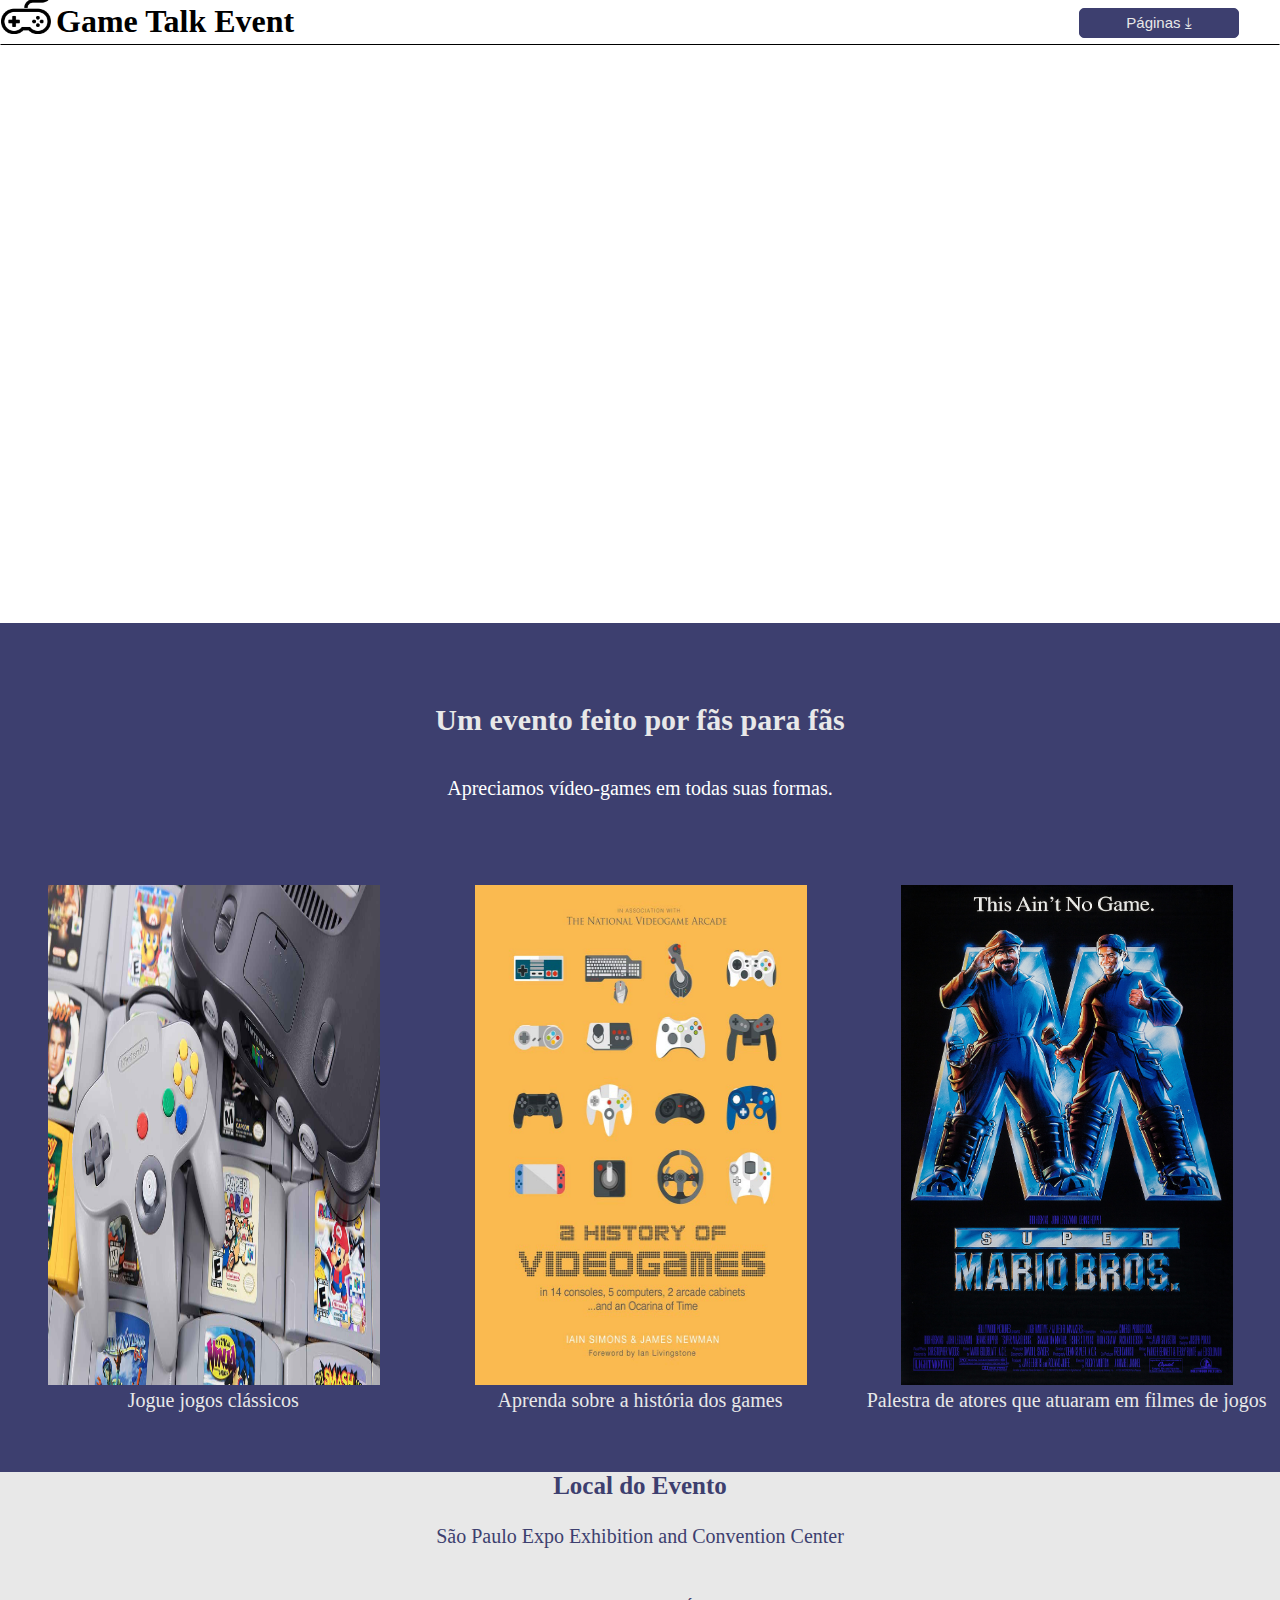
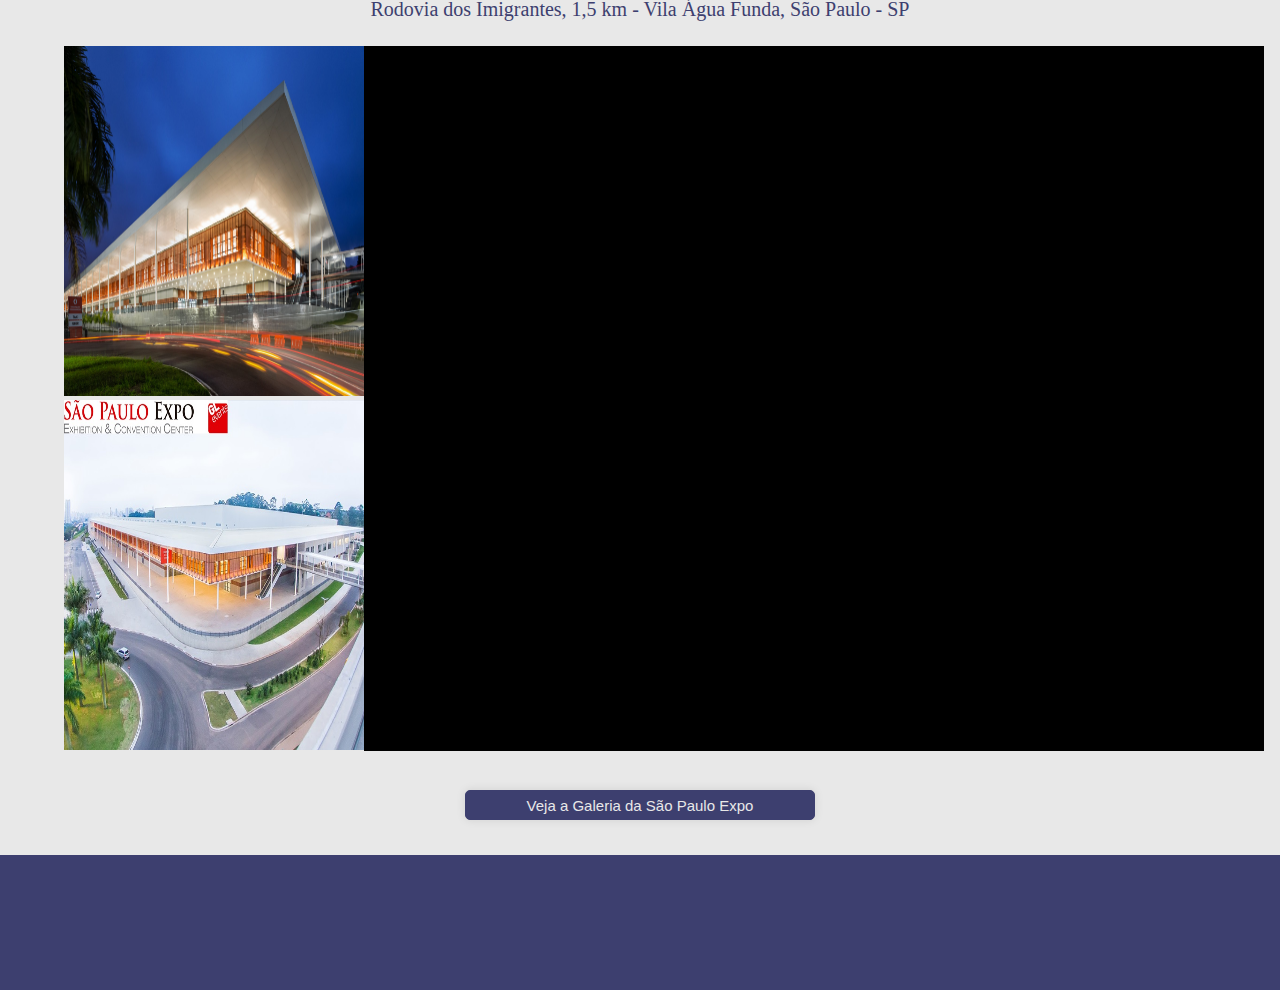
<file: index.html>
<!DOCTYPE html>
<html lang="pt-br">
<head>
    <meta charset="UTF-8">
    <meta http-equiv="X-UA-Compatible" content="IE=edge">
    <meta name="description" content="Site de Eventos">
    <meta name="keywords" content="HTML, CSS, Javascript">
    <meta name="author" content="Soleil Alves">
    <meta name="viewport" content="width=device-width, initial-scale=1.0">
    <title>Game Talk Event</title>

    <!--CSS-->
    <link rel="stylesheet" href="event.css">
</head>

<body>
<header>
    <div class="menu">
        <nav class="header-menu">
            <div class="logo">
            <img class="headerIm" src="Imagens/logoIcon.png" alt="logo" width=50px height=40px>
            <p>Game Talk Event</p>
            </div>
            <div class="dropmenu">
            <button class="dropbtn">Páginas &#10515;</button>
            <div class="dropcontent">
                <a href="index.html" target="_self">Homepage</a>
                <a href="ConvidadosEvent.html" target="_self">Convidados</a>
                <a href="AboutUs.html" target="_self">Sobre nós</a>
                <a href="ContactUs.html" target="_self">Contato</a>
            </div>
            </div>
        </nav>
    </div>

</header>
<section>
<div id="banner">
        <p class="eventDate">de 10/04 até 14/04</p>
        <h1 class="bannerText">Evento Game Talk</h1>
        <p class="eventDate">Eventos de jogos indies e discussão de jogos em todas suas formas</p>
</div>

 <div class="blueSection">

    <h2>Um evento feito por fãs para fãs</h2>
    
    <p>Apreciamos vídeo-games em todas suas formas.</p>
</div>
</section>

<div class="rows">
    <div class="column">
        <img class="eventIm" src="Imagens/Nin64.jpg" alt="ClassicGame" style="width:90%">
        <p class="colText">Jogue jogos clássicos</p>
          </div>
        <div class="column">
        <img class="eventIm" src="Imagens/gameHis.jpg" alt="GameHistory" style="width:90%">
        <p class="colText">Aprenda sobre a história dos games</p>
          </div>
        <div class="column">
        <img class="eventIm" src="Imagens/marioMv.jpg" alt="MarioMovie" style="width:90%">
        <p class="colText">Palestra de atores que atuaram em filmes de jogos</p>
    </div>
</div>


<div class="location">
    <h3>Local do Evento</h3>
    <p>São Paulo Expo Exhibition and Convention Center</p>
    <p>Rodovia dos Imigrantes, 1,5 km - Vila Água Funda, São Paulo - SP</p>

<section>
    
<div class="containerMap">
    <div class="mapIMG">
        <img src="Imagens/SPexpo1.jpg" alt="SPExpo1">
   

    <div class="mapIMG">
        <img src="Imagens/SPexpo2.jpg" alt="SPExpo1">
    </div>
</div>
  
<div class="Map">
    <iframe src="https://www.google.com/maps/embed?pb=!1m18!1m12!1m3!1d3654.8369300240684!2d-46.63184508255615!3d-23.646010299999997!2m3!1f0!2f0!3f0!3m2!1i1024!2i768!4f13.1!3m3!1m2!1s0x94ce5adda4c3cb95%3A0x31916ce58f719167!2sS%C3%A3o%20Paulo%20Expo!5e0!3m2!1spt-BR!2sbr!4v1680733689420!5m2!1spt-BR!2sbr" width="900" height="705" style="border:0;" allowfullscreen="" loading="lazy" referrerpolicy="no-referrer-when-downgrade"></iframe>
</div>

</div>
</section>
<div class="btnCont">
    <a href="https://www.saopauloexpo.com.br/pt/galeria/?set_order=asc&set_orderby=date" target="_blank">
    <button type="button" class="btn" >Veja a Galeria da São Paulo Expo</button>
</a>
</div>

<footer>
    <p> Criado por: Soleil Emilio Alves</p>
</footer>

</body>
</html>
</file>
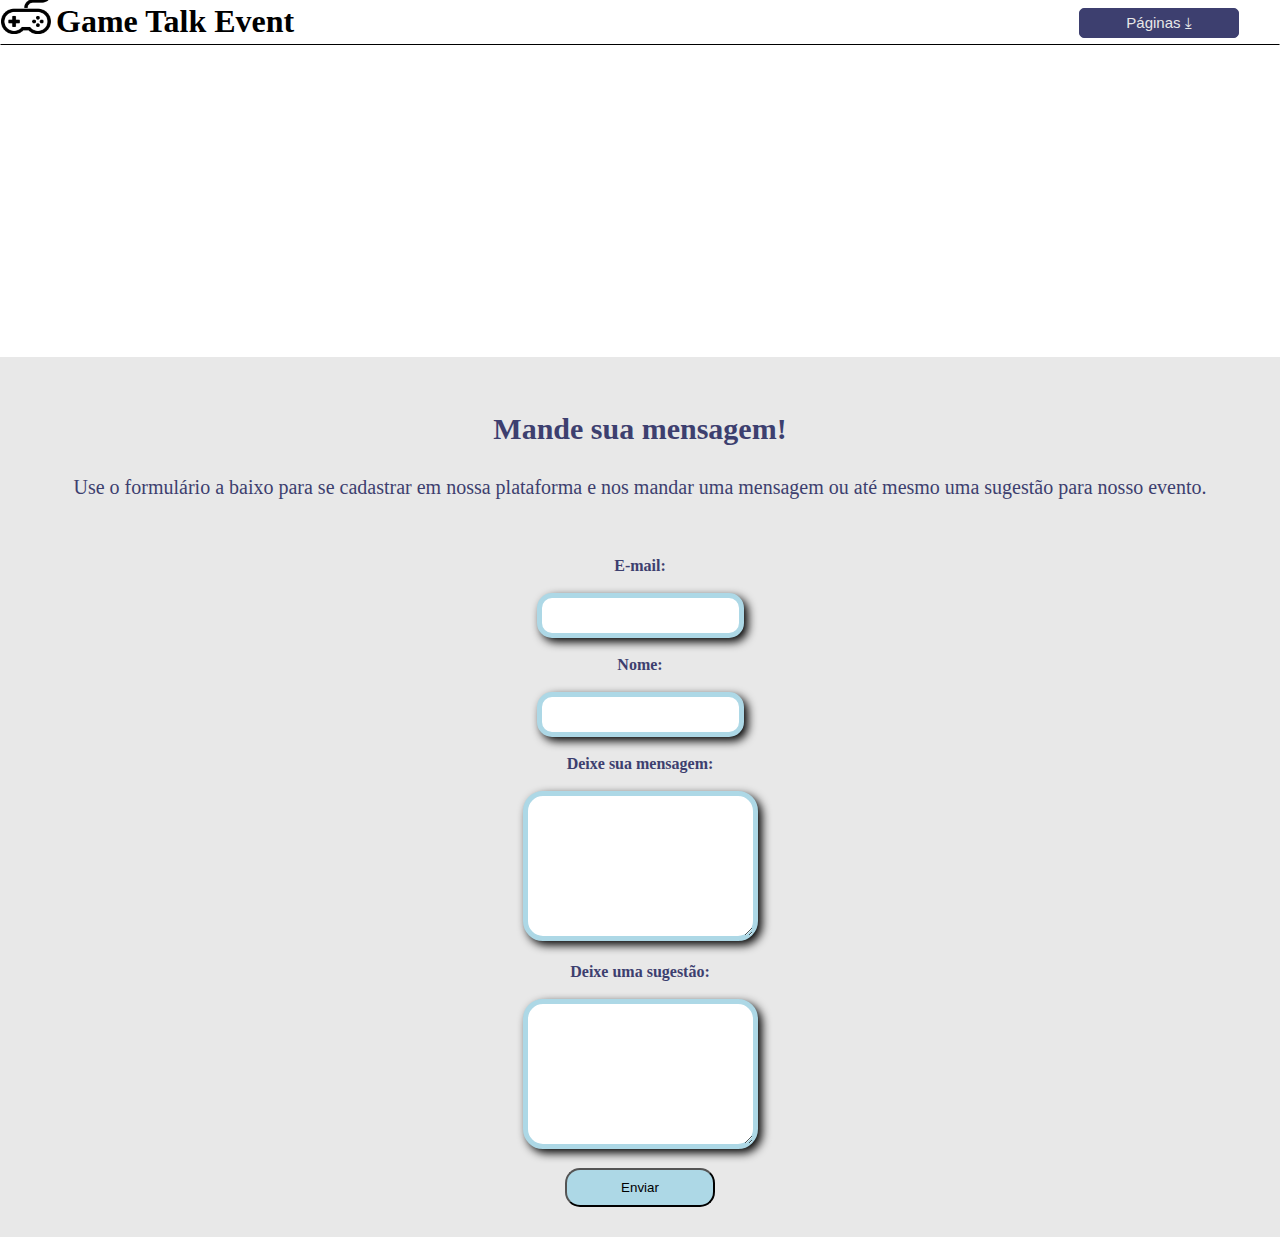
<file: ContactUs.html>
<!DOCTYPE html>
<html lang="pt-br">
<head>
    <meta charset="UTF-8">
    <meta http-equiv="X-UA-Compatible" content="IE=edge">
    <meta name="description" content="Site de Eventos">
    <meta name="keywords" content="HTML, CSS, Javascript">
    <meta name="author" content="Soleil Alves">
    <meta name="viewport" content="width=device-width, initial-scale=1.0">
    <title>Game Talk Event</title>

    <!--CSS-->
    <link rel="stylesheet" href="event.css">

    <!--Javascript-->
    <script src="script.js"></script>
</head>

<body>
<header>
    <div class="menu">
        <nav class="header-menu">
            <div class="logo">
            <img class="headerIm" src="Imagens/logoIcon.png" alt="logo" width=50 height=40>
            <p>Game Talk Event</p>
            </div>
            <div class="dropmenu">
            <button class="dropbtn">Páginas &#10515;</button>
            <div class="dropcontent">
                <a href="index.html" target="_self">Homepage</a>
                <a href="ConvidadosEvent.html" target="_self">Convidados</a>
                <a href="AboutUs.html" target="_self">Sobre nós</a>
                <a href="ContactUs.html" target="_self">Contato</a>
            </div>
            </div>
        </nav>
    </div>
</header>

<div id="bannerContact">
    <h1 class="bannerText">Contato</h1>
</div>

<div class="contactTxt">
    <h3>Mande sua mensagem!</h3>
    <p>Use o formulário a baixo para se cadastrar em nossa plataforma e nos mandar uma mensagem ou até mesmo uma sugestão para nosso evento.</p>
</div>

<form onSubmit="handleOnSubmit()">
    <div>
        <label for="idemail">E-mail</label>
        <input class="styling" type="email" id="idemail" nome="idemail"/>
    </div>
    <div>
        <label for="idtexto">Nome</label>
        <input class="styling" type="text" id="idtexto" nome="idtexto"/>
    </div>
    <div>
        <label for="idtextmensagem">Deixe sua mensagem</label>
        <textarea id="idtexto" rows="5" required></textarea>
    </div>
    <div>
        <label for="idtextsugestao">Deixe uma sugestão</label>
        <textarea id="idtexto" rows="5"></textarea>
    </div>
    <div>
        <input type="submit" value="Enviar" id="botaoEnviar"/>
    </div>
</form>

</body>
</html>
</file>
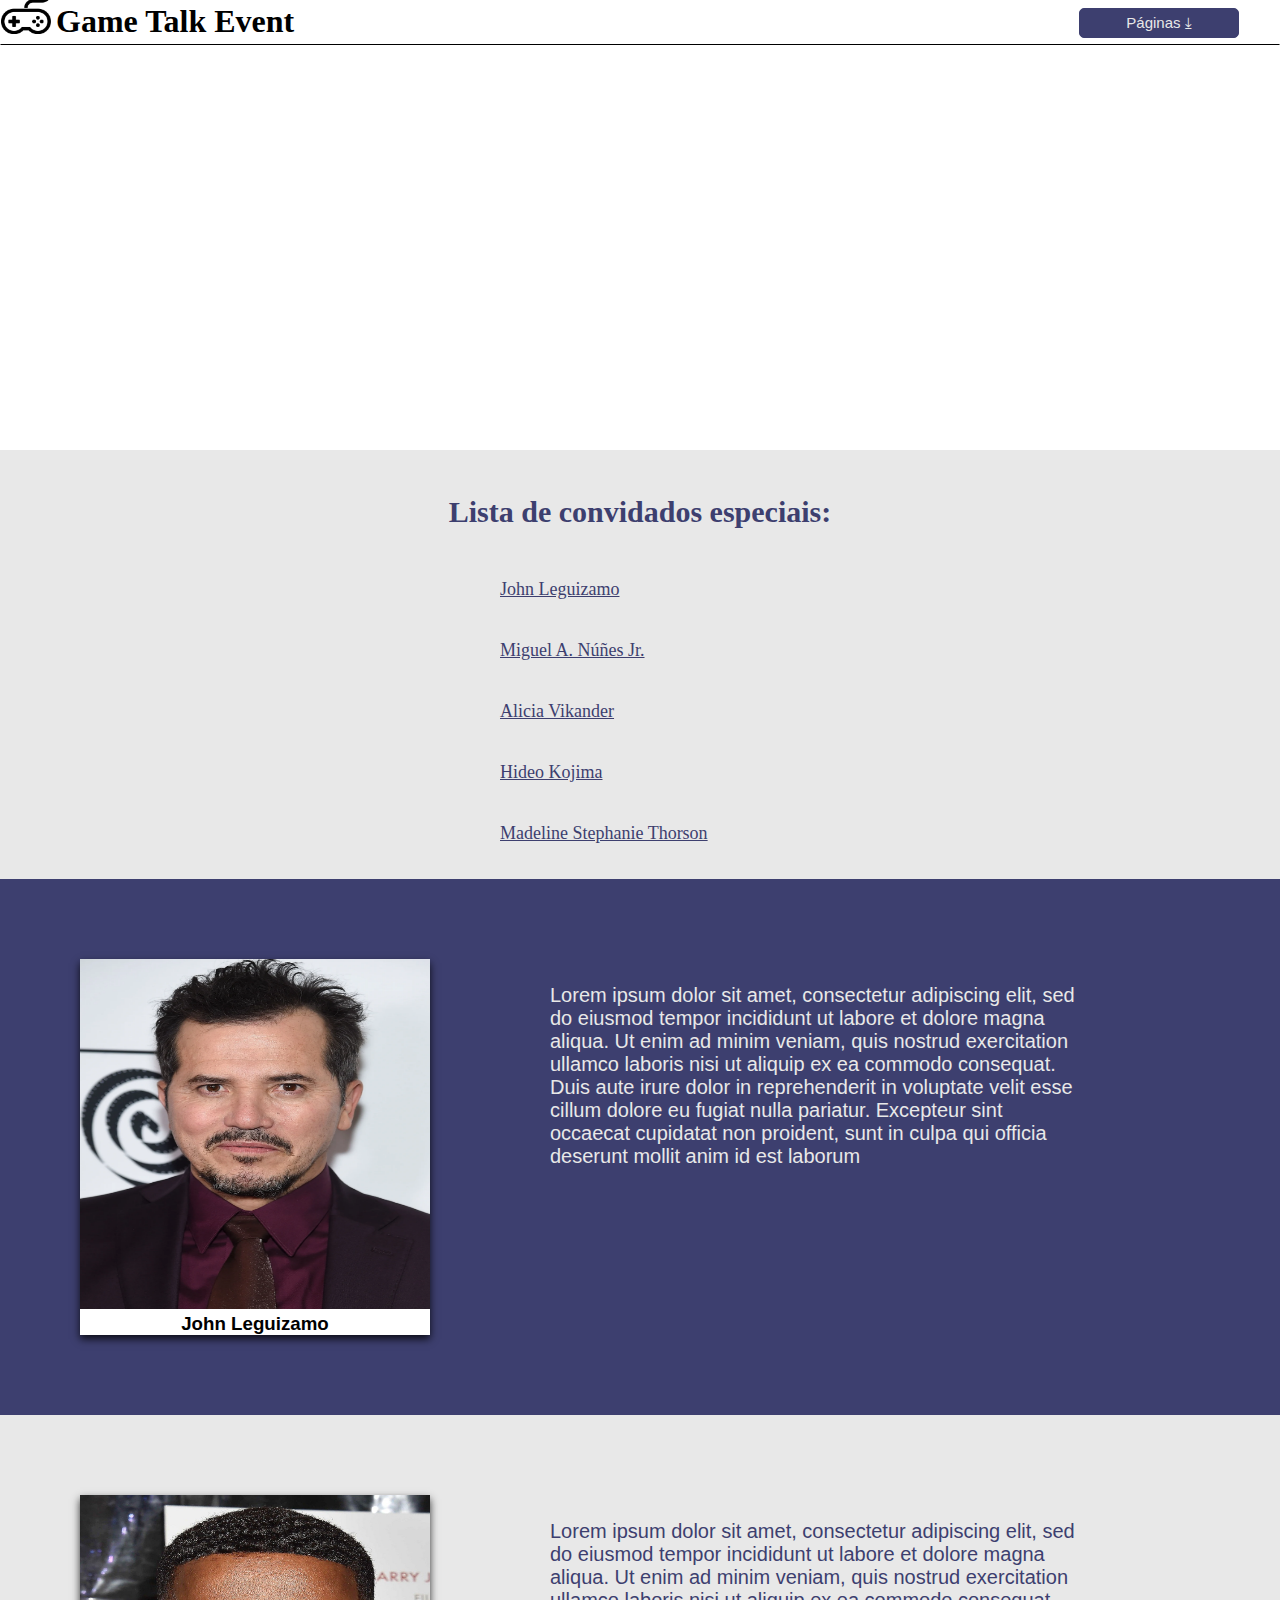
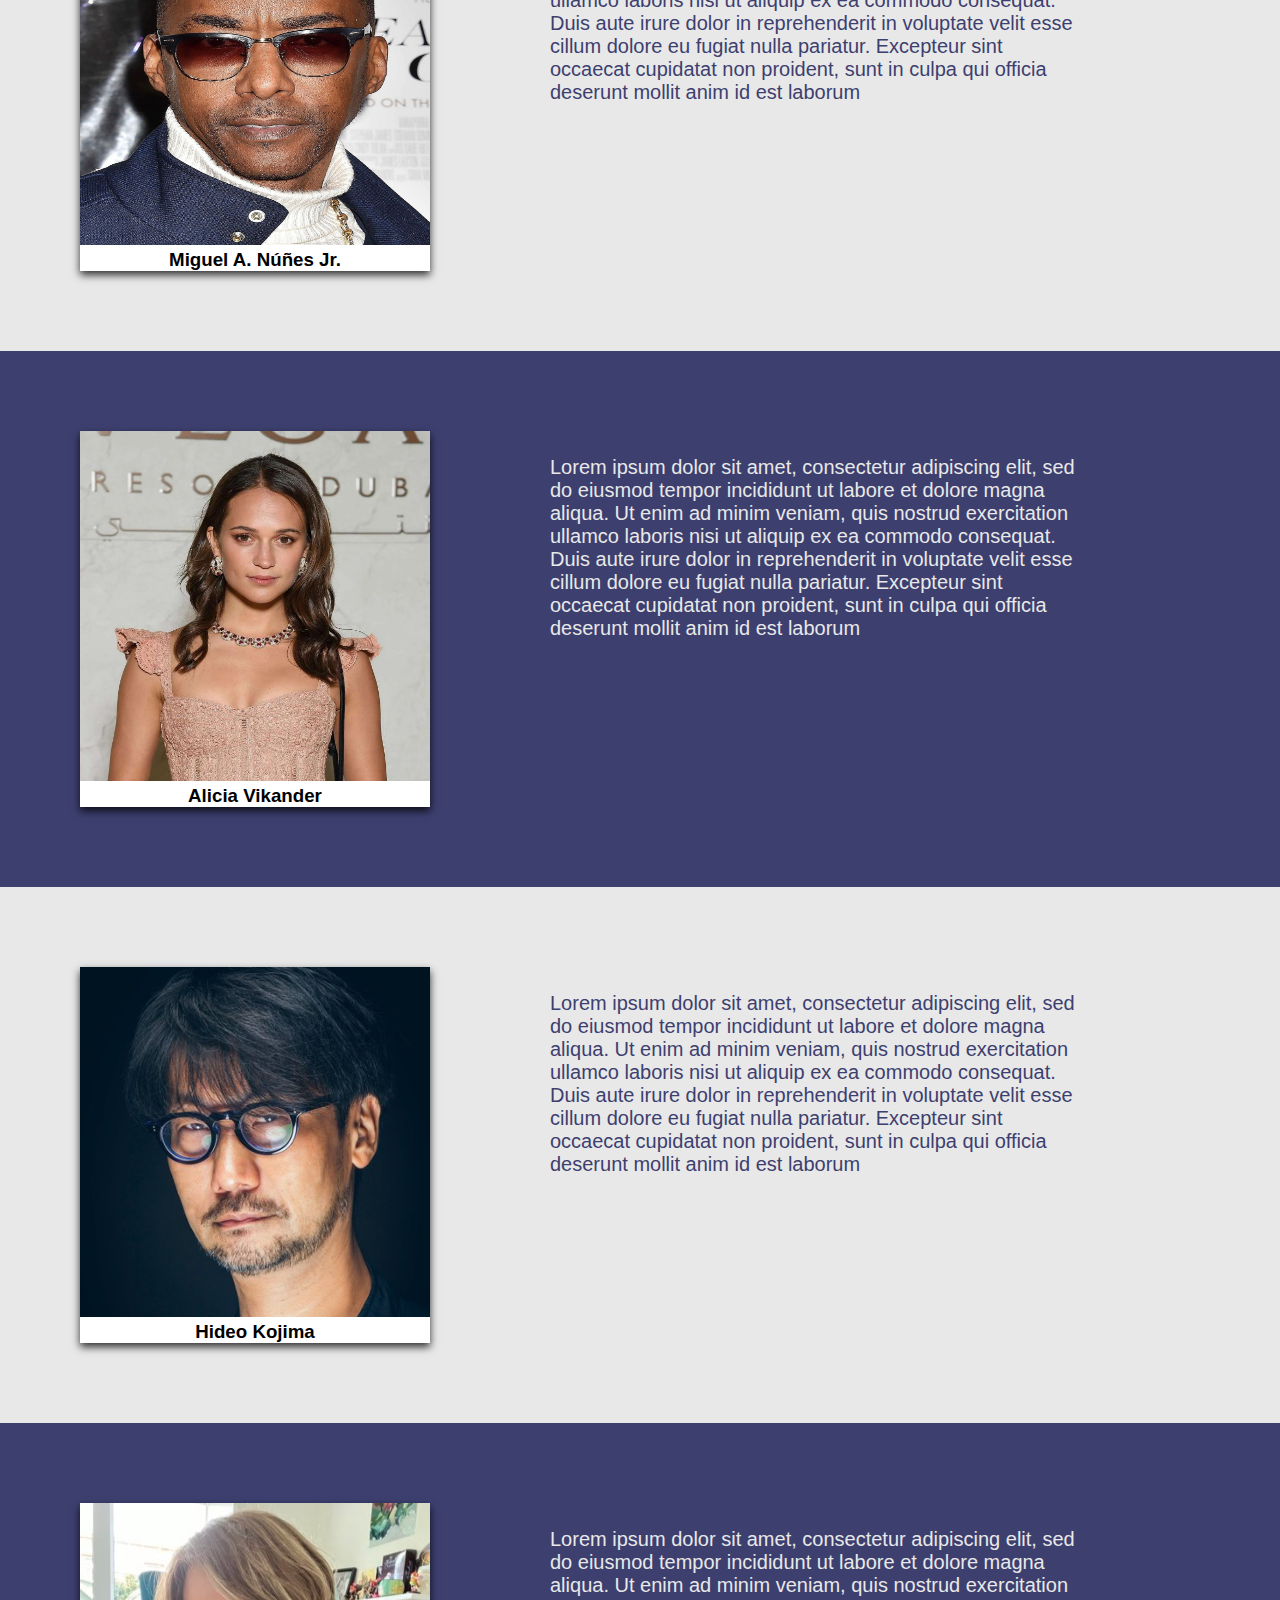
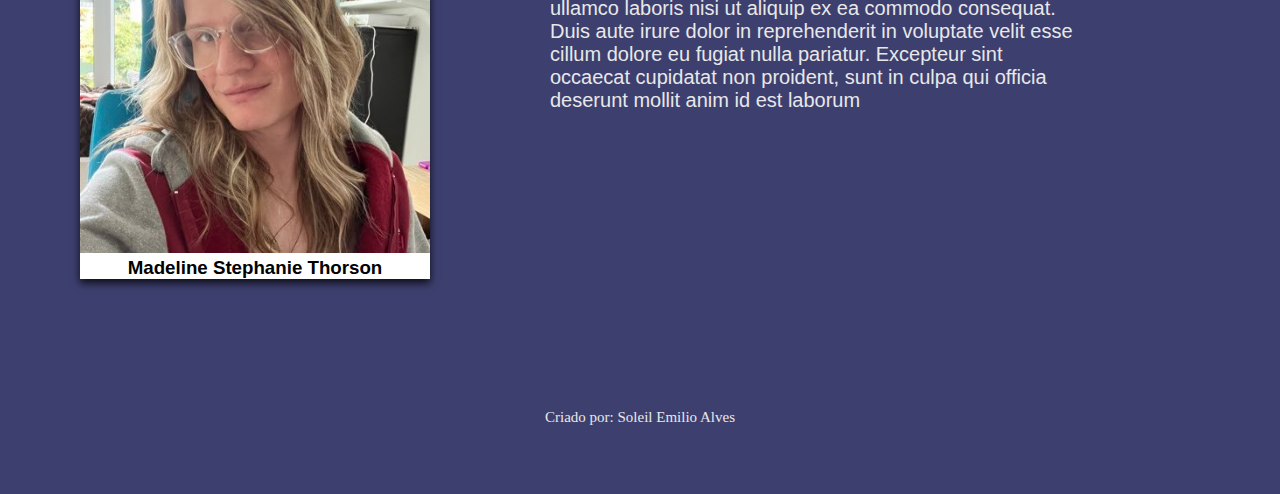
<file: ConvidadosEvent.html>
<!DOCTYPE html>
<html lang="pt-br">
<head>
    <meta charset="UTF-8">
    <meta http-equiv="X-UA-Compatible" content="IE=edge">
    <meta name="description" content="Site de Eventos">
    <meta name="keywords" content="HTML, CSS, Javascript">
    <meta name="author" content="Soleil Alves">
    <meta name="viewport" content="width=device-width, initial-scale=1.0">
    <title>Game Talk Event</title>

    <!--CSS-->
    <link rel="stylesheet" href="event.css">
</head>

<body>
<header>
    <div class="menu">
        <nav class="header-menu">
            <div class="logo">
            <img class="headerIm" src="Imagens/logoIcon.png" alt="logo" width=50 height=40>
            <p>Game Talk Event</p>
            </div>
            <div class="dropmenu">
            <button class="dropbtn">Páginas &#10515;</button>
            <div class="dropcontent">
                <a href="index.html" target="_self">Homepage</a>
                <a href="ConvidadosEvent.html" target="_self">Convidados</a>
                <a href="AboutUs.html" target="_self">Sobre nós</a>
                <a href="ContactUs.html" target="_self">Contato</a>
            </div>
            </div>
        </nav>
    </div>
</header>

<div id="bannerconv">
    <h1 class="bannerText">Convidados</h1>
</div>

<div class="conv">
    <nav class="convCast">
    <h3>Lista de convidados especiais: </h3>
    <ul>
        <li><a href="#John Leguizamo">John Leguizamo</a></li>
        <li><a href="#Miguel A. Núñes Jr.">Miguel A. Núñes Jr.</a></li>
        <li><a href="#Alicia Vikander">Alicia Vikander</a></li>
        <li><a href="#Hideo Kojima">Hideo Kojima</a></li>
        <li><a href="#Maddy Thorson">Madeline Stephanie Thorson</a></li>
    </ul>
    </nav>
</div>


<section class="convB">
<div class="container">
    <div class="convIMG">
        <img  id="John Leguizamo" src="Imagens/JLeguizamo.png" alt="#">
        <h3>John Leguizamo</h3>
    </div>

    <div class="ConvTxtB">
        <p>Lorem ipsum dolor sit amet, consectetur adipiscing elit, sed do eiusmod tempor incididunt ut labore et dolore magna aliqua. Ut enim ad minim veniam, quis nostrud exercitation ullamco laboris nisi ut aliquip ex ea commodo consequat. Duis aute irure dolor in reprehenderit in voluptate velit esse cillum dolore eu fugiat nulla pariatur. Excepteur sint occaecat cupidatat non proident, sunt in culpa qui officia deserunt mollit anim id est laborum</p>
    </div>
</div>
</section>
 
<section class="convG">
<div class="container">
    <div class="convIMG">
        <img  id="Miguel A. Núñes Jr."src="Imagens/MiguelNunez.jpg" alt="#">
        <h3>Miguel A. Núñes Jr.</h3>
    </div>

    <div class="ConvTxtG">
        <p>Lorem ipsum dolor sit amet, consectetur adipiscing elit, sed do eiusmod tempor incididunt ut labore et dolore magna aliqua. Ut enim ad minim veniam, quis nostrud exercitation ullamco laboris nisi ut aliquip ex ea commodo consequat. Duis aute irure dolor in reprehenderit in voluptate velit esse cillum dolore eu fugiat nulla pariatur. Excepteur sint occaecat cupidatat non proident, sunt in culpa qui officia deserunt mollit anim id est laborum</p>
    </div>
</div>
</section>

<section class="convB">
    <div class="container">
        <div class="convIMG">
            <img id="Alicia Vikander" src="Imagens/AliciaVik.jpg" alt="#">
            <h3>Alicia Vikander</h3>
        </div>
    
        <div class="ConvTxtB">
            <p>Lorem ipsum dolor sit amet, consectetur adipiscing elit, sed do eiusmod tempor incididunt ut labore et dolore magna aliqua. Ut enim ad minim veniam, quis nostrud exercitation ullamco laboris nisi ut aliquip ex ea commodo consequat. Duis aute irure dolor in reprehenderit in voluptate velit esse cillum dolore eu fugiat nulla pariatur. Excepteur sint occaecat cupidatat non proident, sunt in culpa qui officia deserunt mollit anim id est laborum</p>
        </div>
</div>
</section>

<section class="convG">
    <div class="container">
        <div class="convIMG">
            <img  id="Hideo Kojima" src="Imagens/Hideo.jpg" alt="#">
            <h3>Hideo Kojima</h3>
        </div>
    
        <div class="ConvTxtG">
            <p>Lorem ipsum dolor sit amet, consectetur adipiscing elit, sed do eiusmod tempor incididunt ut labore et dolore magna aliqua. Ut enim ad minim veniam, quis nostrud exercitation ullamco laboris nisi ut aliquip ex ea commodo consequat. Duis aute irure dolor in reprehenderit in voluptate velit esse cillum dolore eu fugiat nulla pariatur. Excepteur sint occaecat cupidatat non proident, sunt in culpa qui officia deserunt mollit anim id est laborum</p>
        </div>
</div>
</section>

<section class="convB">
    <div class="container">
        <div class="convIMG">
            <img id="Maddy Thorson" src="Imagens/MaddyThorson.jpg" alt="#">
            <h3>Madeline Stephanie Thorson</h3>
        </div>
    
        <div class="ConvTxtB">
            <p>Lorem ipsum dolor sit amet, consectetur adipiscing elit, sed do eiusmod tempor incididunt ut labore et dolore magna aliqua. Ut enim ad minim veniam, quis nostrud exercitation ullamco laboris nisi ut aliquip ex ea commodo consequat. Duis aute irure dolor in reprehenderit in voluptate velit esse cillum dolore eu fugiat nulla pariatur. Excepteur sint occaecat cupidatat non proident, sunt in culpa qui officia deserunt mollit anim id est laborum</p>
        </div>
</div>
</section>

<footer>
    <p> Criado por: Soleil Emilio Alves</p>
</footer>
</body>
</html>
</file>
<file: event.css>
/* Header */

* {
    margin: 0;
    padding: 0;
    box-sizing: border-box;
}

body {
    height: 100vh;
}
.menu {
    width: 90%;
    max-width: 930px;
}
.header-menu {
    z-index: 2;
    width: 100%;
    height: 45px;
    line-height: 45px;
    background-color: white;
    display: flex;
    align-items: center;
    border:solid 1px transparent;   
    justify-content: space-between;
    position: fixed;
    border-bottom:solid 1px black;
}

nav .logo p{
    margin: 5px;
    font-size: 2rem;
    font-weight: bold;
    float: right;
    color: black;
}

.dropmenu {
  position: relative;
  display: inline-block;
}

.dropbtn {
    background-color: #3d3f6f;
    color: white;
    font-size: 16px;
    max-width: 160px;
    border-radius: 5px;
    font-size: 15px;
    margin: 40px;
    width: 350px;
    border: 1px solid #3d3f6f;
    background-color: #3d3f6f;
    color: #E8E8E8;
    height: 30px;
    text-decoration: none;
}

.dropcontent { 
    display: none;
    position: absolute;
    background-color: #f1f1f1;
    min-width: 160px;
    box-shadow: 0px 8px 16px 0px rgba(0,0,0,0.2);
    z-index: 1;
}

.dropcontent a {
  color: black;
  padding: 13px 15px;
  text-decoration: none;
  display: block;
}

.dropcontent a:hover {background-color: #3d3f6f; color: white;}
.dropmenu:hover .dropcontent {display: block; position:relative; margin-top: 105px;}


/* Index */

#banner {
    background: url(https://plus.unsplash.com/premium_photo-1687982009791-cf43bb7023b2?q=80&w=1000&auto=format&fit=crop&ixlib=rb-4.0.3&ixid=M3wxMjA3fDB8MHxzZWFyY2h8MXx8cmV0cm8lMjBnYW1pbmd8ZW58MHx8MHx8fDA%3D) no-repeat;
    background-size: cover;
    background-position: 0 55%;
    position: relative;
    z-index: -1;
}

.eventDate {
    font-size: 20px;
    text-align: center;
    color: white;
    position:relative;
    width: 80%;
    margin-left: auto;
    margin-right: auto;
    padding-bottom: 50px;
    padding-top: 60px;
    font-family: 'Lato', sans-serif;
}

.bannerText {
    position:relative;
    width: 80%;
    margin-left: auto;
    margin-right: auto;
    padding-top: 5em;
    padding-bottom: 5em;
    text-decoration: underline;
    text-align: center;
    text-transform: uppercase;
    font-size: 62,5%;
    color: white;
    font-family: 'Lato', sans-serif;
}

.blueSection {
    background-color: #3d3f6f;
    padding: 80px
}

.blueSection p {
    color: white;
    text-align: center;
    font-size: 20px;
    padding-top: 40px;
    font-family: 'Noto Serif Sinhala', serif;
}

.blueSection h2 {
    font-family: 'Noto Serif Sinhala', serif;
    color: #E8E8E8;
    text-align: center;
    font-size: 30px;
}

.rows {
    display: grid;
    grid-template-columns: repeat(3, 1fr);
    width: 100%;
}
.column {
    padding: 5px;
    background-color: #3d3f6f;
}

.colText {
    font-size: 20px;
    color: #E8E8E8;
    text-align: center;
    text-transform: bold;
    padding-bottom: 55px;
    font-family: 'Noto Serif Sinhala', serif;
}

.eventIm {
    align-items: center;
    width: 250px;
    height: 500px;
    padding-left: 43px;
}

/* Location */
.location {
    background-color: #E8E8E8;
}

.location h3 {
    color: #3d3f6f;
    font-size: 25px;
    text-align: center;
}

.location p {
    padding:25px;
    color: #3d3f6f;
    font-size: 20px;
    text-align: center;
}

.containerMap {
    display: grid;
    width: 90%;
    margin: 0 auto;
    grid-template-columns: 1fr 1fr;
    justify-items: center;
}

.containerMap img {
    height: 350px;
    width: 300px;
}

.Map > iframe {
    background: black;
}

.btnCont {
    display: flex;
    justify-content: center;
    align-items: center;
    height: 100px;
}

.btn {
    cursor: pointer;
    box-shadow: 0 0 10px rgba(0,0,0,0.1);
    -webkit-transition-duration: 0.3s;
    transition-duration: 0.3s;
    -webkit-transition-property: box-shadow, transform;
    transition-property: box-shadow, transform;
    border-radius: 5px;
    font-size: 15px;
    margin: 40px;
    width: 350px;
    border: 1px solid #3d3f6f;
    background-color: #3d3f6f;
    color: #E8E8E8;
    height: 30px;
    text-decoration: none;
}
.btn:hover, .btn:focus {
    box-shadow: 0 0 20px rgba(0,0,0,0.5);
    -webkit-transform: scale(1.1);
    transform: scale(1.1);
}
.btn:active {
    box-shadow: 0 0 20px rgba(0,0,0,0.5);
    -webkit-transform: scale(1.1);
    transform: scale(1.3);
    background-color: #222440;
}

/* Convidados */

#bannerconv {
    background: url(https://static.vecteezy.com/system/resources/previews/012/716/323/original/video-games-banner-cyber-game-poster-on-red-background-vector.jpg) no-repeat;
    background-size: cover;
    background-position: 0 55%;
    position: relative;
    height: 50vh;
    z-index: -1;
}

.conv {
    background-color: #E8E8E8;
    padding: 15px;
}

.conv li {
    padding: 20px;
    list-style: none;
    flex-direction: column;
    text-align: justify;
    margin: 0 auto;
    width: 20em;
}

.conv li a {
    text-decoration: underline;
    color: #3d3f6f;
    font-size: 18px;
}

.conv h3 {
    padding: 30px;
    margin: 0px;
    font-family: 'Noto Serif Sinhala', serif;
    color: #3d3f6f;
    text-align: center;
    font-size: 30px;
}

.container {
    display: flex;
    padding: 80px;
    flex-direction: row;
}

.convIMG {
    box-shadow: 0 4px 8px 0 rgba(0,0,0,0.8);
    background-color: white;
    text-align: center;
    font-family: 'Schibsted Grotesk', sans-serif;
}
.convB {
    background-color: #3d3f6f;
    
}

.convG {
    background-color: #E8E8E8;
    
}

.container img {
    width: 350px;
    height: 350px;
}


.ConvTxtG {
    font-size: 20px;
    padding: 25px 120px;
    font-family: 'Schibsted Grotesk', sans-serif;
    color: #3d3f6f;
}

.ConvTxtB {
    font-size: 20px;
    padding: 25px 120px;
    font-family: 'Schibsted Grotesk', sans-serif;
    color: #E8E8E8;
}

/* Sobre nós */

#bannerAbout {
    background: url(https://t3.ftcdn.net/jpg/04/53/63/06/360_F_453630693_KAWTBNQRtMj0hUAAm5nF62I1NlpzVRfj.jpg) no-repeat;
    background-size: cover;
    background-position: 0 55%;
    position: relative;
    height: 50vh;
    z-index: -1;
}

.aboutUs {
    background-color: #E8E8E8;
}

.aboutUs h3{
    padding-top: 30px;
    margin: 0px;
    font-family: 'Noto Serif Sinhala', serif;
    color: #3d3f6f;
    text-align: center;
    font-size: 30px;
}

.aboutUs p{
    color: #3d3f6f;
    font-size: 20px;
    padding: 40px;
    font-family: 'Noto Serif Sinhala', serif;
    text-align: justify;
}

.Video {
    text-align: center;
}
.Video > iframe {
    background: black;
    border: none;
    height: 350px;
    width: 500px;
}

/* Contato */

#bannerContact {
    background: url(https://media.istockphoto.com/id/1416335096/photo/businessman-hand-holding-smart-phone-with-icon-mobile-phone-mail-telephone-and-address.jpg?b=1&s=170667a&w=0&k=20&c=O39_wq7HB2oZHV3pyeZDxFAq0Xb_zNvLKrAIEWDVveY=) no-repeat;
    background-size: cover;
    background-position: 0 55%;
    position: relative;
    z-index: -1;
}

.contactTxt{
    background-color: #E8E8E8;
    color: #3d3f6f;
    text-align: center;
    font-size: 20px;
    padding: 25px;
    font-family: 'Noto Serif Sinhala', serif;
}

.contactTxt h3{
    font-family: 'Noto Serif Sinhala', serif;
    color: #3d3f6f;
    text-align: center;
    padding: 30px;
    font-size: 30px;
}

form {
    align-items: center;
    text-align: center;
    padding: 15px;
    background-color: #E8E8E8;
}

label {
    color: #3d3f6f;
    font-weight: bold;
    display: block;
    padding: 18px;
}
  
label:after { content: ": " }

input[type=email] {
    padding: 10px;
    box-shadow: 4px 4px 10px;
    border-radius: 15px;
}
input[type=text] {
    padding: 10px;
    box-shadow: 4px 4px 10px;
    border-radius: 15px; 
}

#botaoEnviar {
    width: 150px;
    margin: 15px;
    padding: 10px;
    border-radius: 15px; 
    background-color: lightblue;
}

#botaoEnviar:hover {
    background-color: lightgreen;
    color: black;
}

.styling {
    border: 5px solid lightblue;
}

textarea {
    width: 100;
    resize: vertical;
    padding: 25px;
    border-radius: 20px;
    border: 5px solid lightblue;
    box-shadow: 4px 4px 10px;
    height: 150px;
}

footer {
    font-size: 15px;
    margin: 0 auto;
    margin-top: auto;
    height: 15vh;
    background-color: #3d3f6f;
    color: #E8E8E8;
    text-align: center;
    padding: 50px;
}

.carouContainer {
    background-color: #E8E8E8;
    display: flex;
    justify-content: center;
    align-items: center;
    min-height: 60vh;
  }

  .carouContainer > button {
    height: 50px;
    width: 65px;
    cursor: pointer;
    background-color: white;
    font-size: 35px;
    border-radius: 10px;
  }

  .carouContainer > button:hover {
    background-color: rgba(0, 0, 0, 0.2);
  }
  .carousel {padding: 1rem;}
  .carousel img {
    max-width: 880px;
    max-height: 700px;
    display: none;
  }
  .carousel img.active {display: block;}

/* Responsividade */

@media only screen and (max-width:650px){
    .rows{
        grid-template-columns: 1fr;
        align-items: center;
    }

    .container{
        flex-direction: column;
    }

    nav .logo p {
        font-size: 1rem;
    }
    .containerMap{overflow: hidden; position:relative;}
    .Map > iframe {
        left:0;
        top:0;
        height:100%;
        width:100%;
        position:absolute;
    }
    .Video > iframe {
        background: black;
        border: none;
        height: 250px;
        width: 400px;
    }    
}
@media only screen and (max-width:900px){
.carousel img {width: 55vw; height: 50vh;}}
</file>
